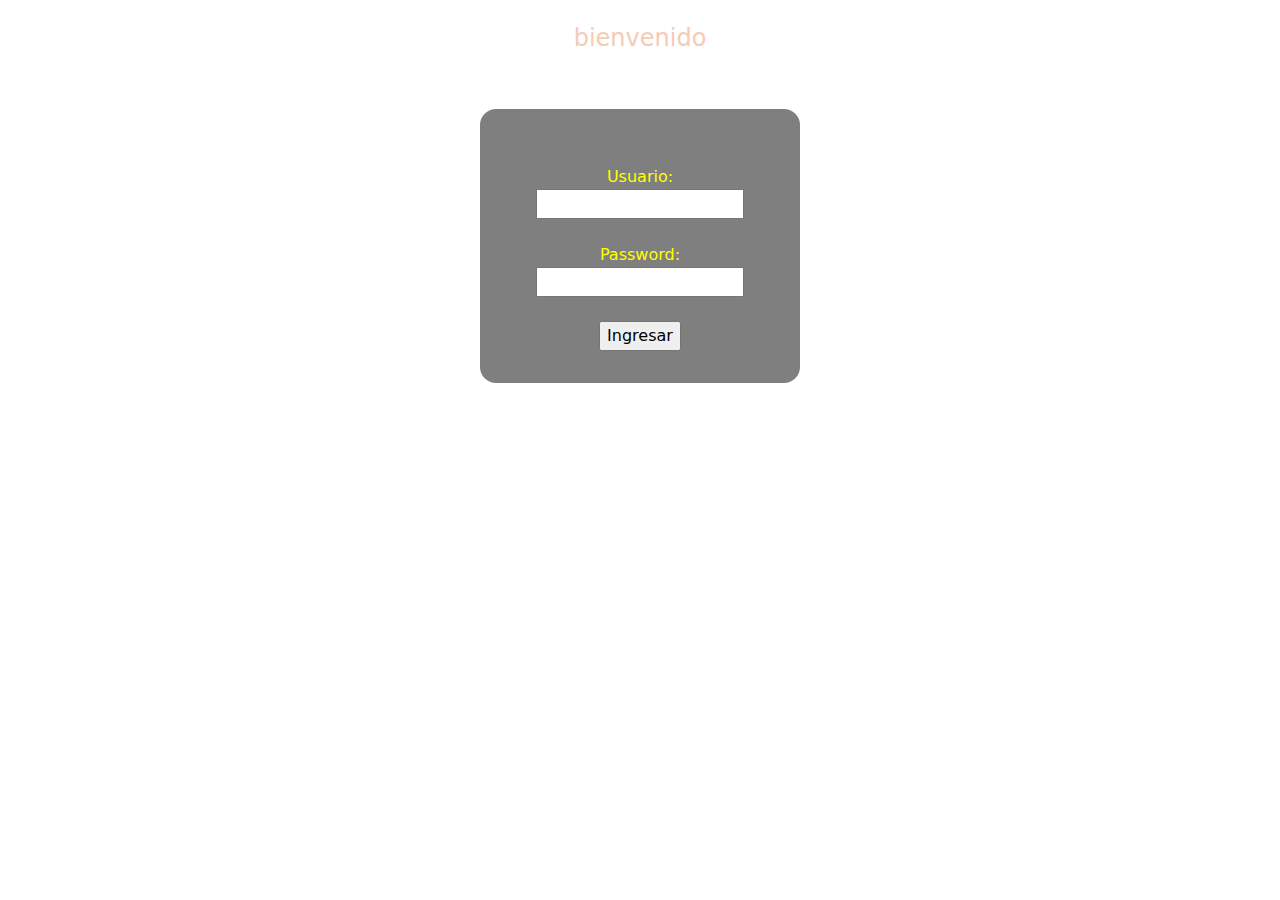
<file: index.html>
<!DOCTYPE html>
<html>
<head>
	<meta charset="utf-8">
	<meta name="viewport" content="width=device-width, initial-scale=1">
	<title>Validacion</title>
    <link href="proyecto/but5/css/bootstrap.min.css" rel="stylesheet">
    <link rel="stylesheet" href="proyecto/css/estilo.css">
</head>

<body>
	
	<br>
	<h1>bienvenido</h1>
	
	<br>
	<form action="" name="f1">
<center>
	<br>
					<div class="caja1">
		<br>
		<font>Usuario:</font> <input type="Password" name="clave1" size="20"></font>
		<br><br>
			<font>Password: <input type="Password" name="clave2" size="20"></font>
		<br><br>
			

	</form>
							  <input type="button" value="Ingresar" onclick="comprobarClave()">

	</div>
</center>
	<script src="proyecto/js/main.js"></script>
    <script src="proyecto/but5/js/bootstrap.min.js"></script>
</body>
</html>
</file>
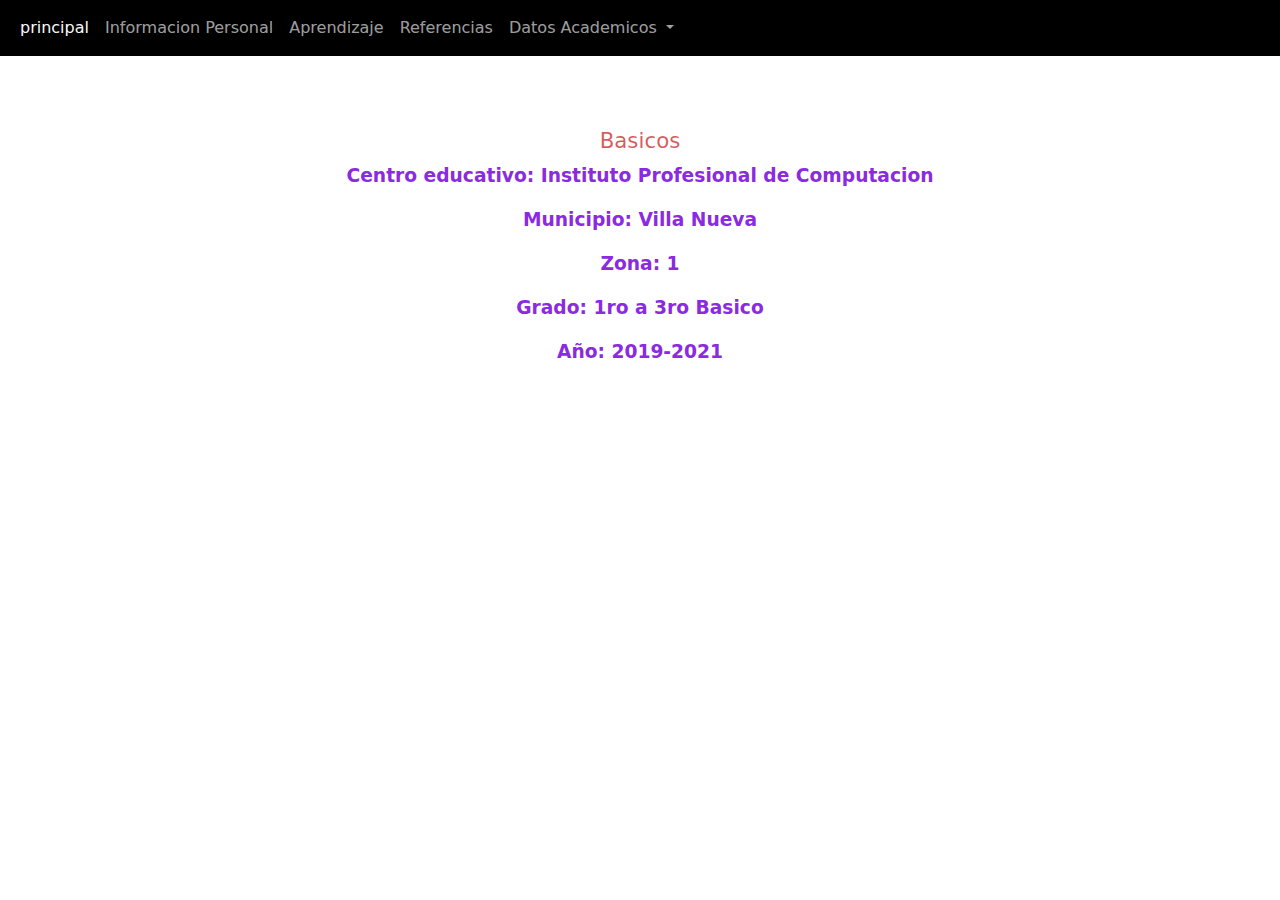
<file: proyecto/html/basicos.html>
<!DOCTYPE html>
<html lang="en">
<head>
    <meta charset="UTF-8">
    <meta http-equiv="X-UA-Compatible" content="IE=edge">
    <meta name="viewport" content="width=device-width, initial-scale=1.0">
    <title>Basico</title>
    <link href="../but5/css/bootstrap.min.css" rel="stylesheet">
    <script src="../but5/js/bootstrap.bundle.min.js"></script>
    <link rel="stylesheet" href="../css/estilo.css">
</head>
<body>
  <nav class="navbar navbar-expand-lg bg-black " data-bs-theme="dark">
    <div class="container-fluid">
      <button class="navbar-toggler" type="button" data-bs-toggle="collapse" data-bs-target="#navbarSupportedContent" aria-controls="navbarSupportedContent" aria-expanded="false" aria-label="Toggle navigation">
        <span class="navbar-toggler-icon"></span>
      </button>
      <div class="collapse navbar-collapse" id="navbarSupportedContent">
        <ul class="navbar-nav me-auto mb-2 mb-lg-0">
          <li class="nav-item">
            <a class="nav-link active" aria-current="page" href="principal.html">principal</a>
          </li>
          <li class="nav-item">
            <a class="nav-link" href="uno.html">Informacion Personal</a>
          </li>
          <li class="nav-item">
            <a class="nav-link" href="dos.html">Aprendizaje</a>
          </li>
    <li class="nav-item">
            <a class="nav-link" href="tres.html">Referencias</a>
          </li>
          <li class="nav-item dropdown">
            <a class="nav-link dropdown-toggle" href="#" role="button" data-bs-toggle="dropdown" aria-expanded="false">
              Datos Academicos
            </a>
            <ul class="dropdown-menu">
              <li><a class="dropdown-item" href="primaria.html">Primaria</a></li>
              <li><a class="dropdown-item" href="basicos.html">Basicos</a></li>
              <li><a class="dropdown-item" href="diversificado.html">Diversifica</a></li>
            </ul>
          </li>
        </ul>
      </div>
    </div>
  </nav>
	<br>
    <br><br>	
    <h2>Basicos</h2>
    <p align="center"><b>Centro educativo: Instituto Profesional de Computacion</b></p>
    <p align="center"><b>Municipio: Villa Nueva</b></p>
    <p align="center"><b>Zona: 1</b></p>
    <p align="center"><b>Grado: 1ro a 3ro Basico</b></p>
    <p align="center"><b>Año: 2019-2021</b></p>
</body>
</html>
</file>
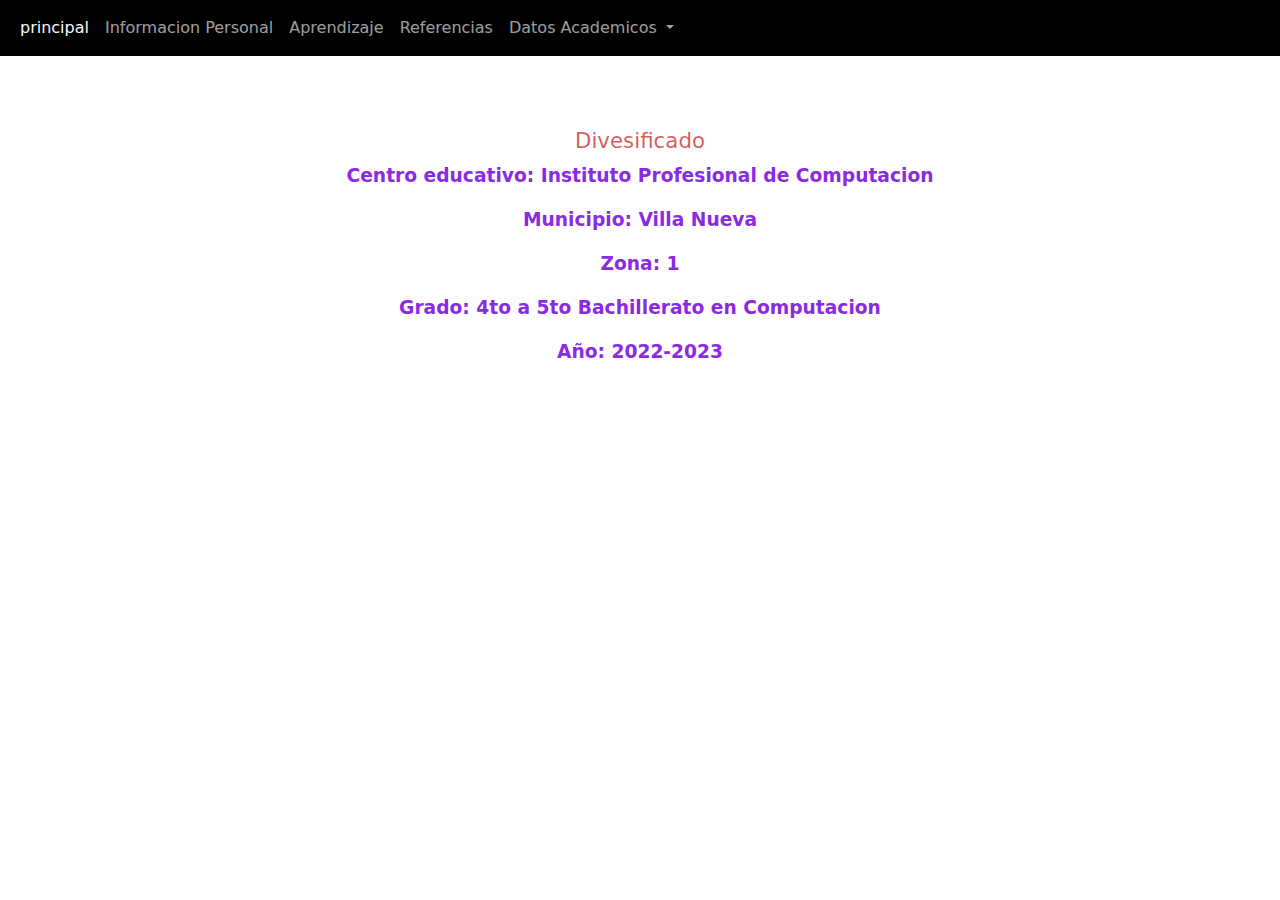
<file: proyecto/html/diversificado.html>
<!DOCTYPE html>
<html lang="en">
<head>
    <meta charset="UTF-8">
    <meta http-equiv="X-UA-Compatible" content="IE=edge">
    <meta name="viewport" content="width=device-width, initial-scale=1.0">
    <title>Diversificado</title>
    <link href="../but5/css/bootstrap.min.css" rel="stylesheet">
    <script src="../but5/js/bootstrap.bundle.min.js"></script>
    <link rel="stylesheet" href="../css/estilo.css">
</head>
<body>
  <nav class="navbar navbar-expand-lg bg-black " data-bs-theme="dark">
    <div class="container-fluid">
      <button class="navbar-toggler" type="button" data-bs-toggle="collapse" data-bs-target="#navbarSupportedContent" aria-controls="navbarSupportedContent" aria-expanded="false" aria-label="Toggle navigation">
        <span class="navbar-toggler-icon"></span>
      </button>
      <div class="collapse navbar-collapse" id="navbarSupportedContent">
        <ul class="navbar-nav me-auto mb-2 mb-lg-0">
          <li class="nav-item">
            <a class="nav-link active" aria-current="page" href="principal.html">principal</a>
          </li>
          <li class="nav-item">
            <a class="nav-link" href="uno.html">Informacion Personal</a>
          </li>
          <li class="nav-item">
            <a class="nav-link" href="dos.html">Aprendizaje</a>
          </li>
    <li class="nav-item">
            <a class="nav-link" href="tres.html">Referencias</a>
          </li>
          <li class="nav-item dropdown">
            <a class="nav-link dropdown-toggle" href="#" role="button" data-bs-toggle="dropdown" aria-expanded="false">
              Datos Academicos
            </a>
            <ul class="dropdown-menu">
              <li><a class="dropdown-item" href="primaria.html">Primaria</a></li>
              <li><a class="dropdown-item" href="basicos.html">Basicos</a></li>
              <li><a class="dropdown-item" href="diversificado.html">Diversifica</a></li>
            </ul>
          </li>
        </ul>
      </div>
    </div>
  </nav>
	<br>
		<br><br>		
        <h2>Divesificado</h2>
        <p align="center"><b>Centro educativo: Instituto Profesional de Computacion</b></p>
        <p align="center"><b>Municipio: Villa Nueva</b></p>
        <p align="center"><b>Zona: 1</b></p>
        <p align="center"><b>Grado: 4to a 5to Bachillerato en Computacion</b></p>
        <p align="center"><b>Año: 2022-2023</b></p>
</body>
</html>
</file>
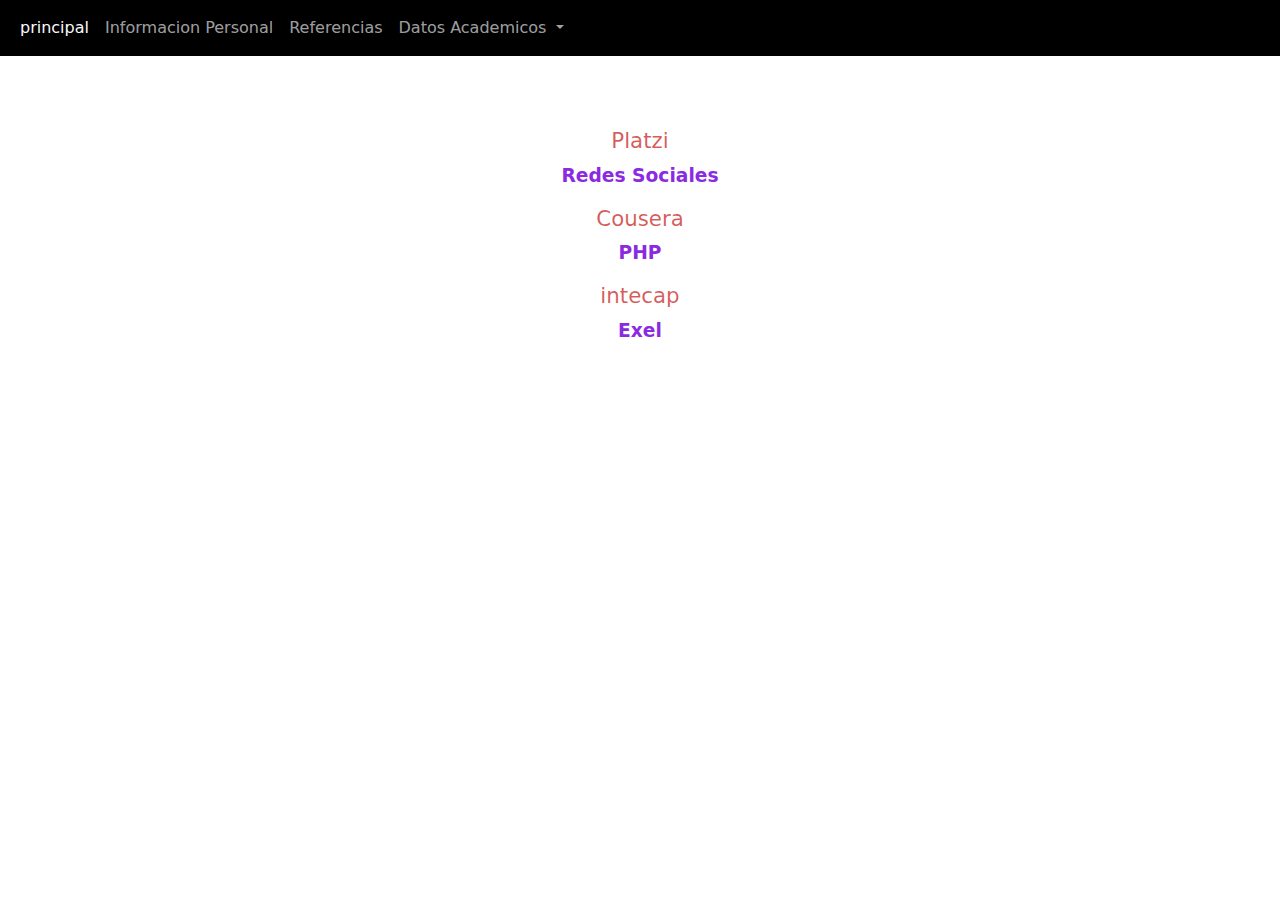
<file: proyecto/html/dos.html>
<!DOCTYPE html>
<html>
<head>
	<meta charset="utf-8">
	<meta name="viewport" content="width=device-width, initial-scale=1">
	<title>Cursos</title>
    <link href="../but5/css/bootstrap.min.css" rel="stylesheet">
    <script src="../but5/js/bootstrap.bundle.min.js"></script>
    <link rel="stylesheet" href="../css/estilo.css">
</head>

<body>

  <nav class="navbar navbar-expand-lg bg-black " data-bs-theme="dark">
    <div class="container-fluid">
      <button class="navbar-toggler" type="button" data-bs-toggle="collapse" data-bs-target="#navbarSupportedContent" aria-controls="navbarSupportedContent" aria-expanded="false" aria-label="Toggle navigation">
        <span class="navbar-toggler-icon"></span>
      </button>
      <div class="collapse navbar-collapse" id="navbarSupportedContent">
        <ul class="navbar-nav me-auto mb-2 mb-lg-0">
          <li class="nav-item">
            <a class="nav-link active" aria-current="page" href="principal.html">principal</a>
          </li>
          <li class="nav-item">
            <a class="nav-link" href="uno.html">Informacion Personal</a>
          </li>
    <li class="nav-item">
            <a class="nav-link" href="tres.html">Referencias</a>
          </li>
          <li class="nav-item dropdown">
            <a class="nav-link dropdown-toggle" href="#" role="button" data-bs-toggle="dropdown" aria-expanded="false">
              Datos Academicos
            </a>
            <ul class="dropdown-menu">
              <li><a class="dropdown-item" href="primaria.html">Primaria</a></li>
              <li><a class="dropdown-item" href="basicos.html">Basicos</a></li>
              <li><a class="dropdown-item" href="diversificado.html">Diversifica</a></li>
            </ul>
          </li>
        </ul>
      </div>
    </div>
  </nav>
	<br>
			<br><br>	
				<h2>Platzi</h2>
					<p align="center"><b>Redes Sociales</b></p>
					
				<h2>Cousera</h2>
					<p align="center"><b>PHP</b></p>
					
				<h2>intecap</h2>
					<p align="center"><b>Exel</b></p>
				
				
</body>
</html>
</file>
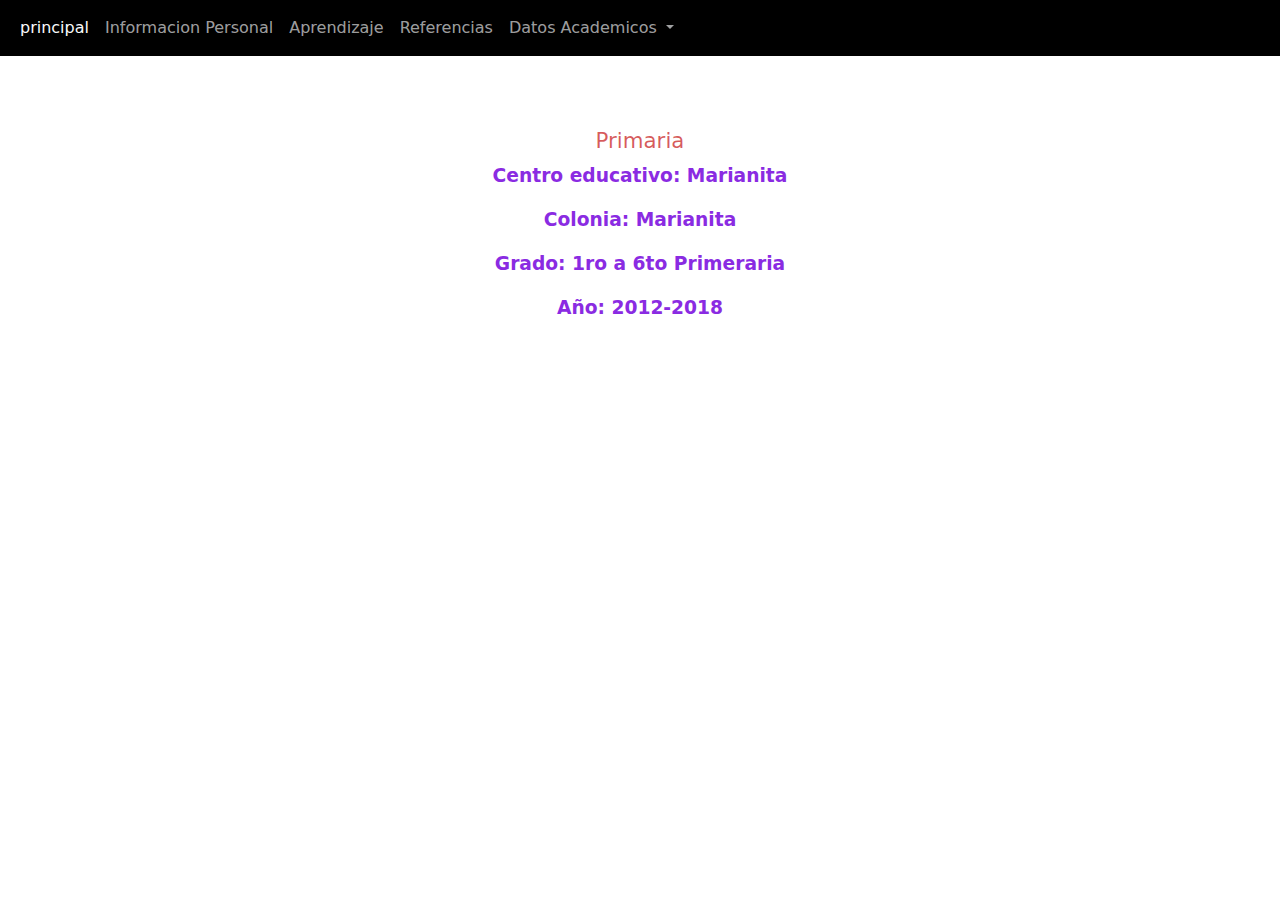
<file: proyecto/html/primaria.html>
<!DOCTYPE html>
<html lang="en">
<head>
    <meta charset="UTF-8">
    <meta http-equiv="X-UA-Compatible" content="IE=edge">
    <meta name="viewport" content="width=device-width, initial-scale=1.0">
    <title>Primaria</title>
    <link href="../but5/css/bootstrap.min.css" rel="stylesheet">
    <script src="../but5/js/bootstrap.bundle.min.js"></script>
    <link rel="stylesheet" href="../css/estilo.css">
</head>
<body>
  <nav class="navbar navbar-expand-lg bg-black " data-bs-theme="dark">
    <div class="container-fluid">
      <button class="navbar-toggler" type="button" data-bs-toggle="collapse" data-bs-target="#navbarSupportedContent" aria-controls="navbarSupportedContent" aria-expanded="false" aria-label="Toggle navigation">
        <span class="navbar-toggler-icon"></span>
      </button>
      <div class="collapse navbar-collapse" id="navbarSupportedContent">
        <ul class="navbar-nav me-auto mb-2 mb-lg-0">
          <li class="nav-item">
            <a class="nav-link active" aria-current="page" href="principal.html">principal</a>
          </li>
          <li class="nav-item">
            <a class="nav-link" href="uno.html">Informacion Personal</a>
          </li>
          <li class="nav-item">
            <a class="nav-link" href="dos.html">Aprendizaje</a>
          </li>
    <li class="nav-item">
            <a class="nav-link" href="tres.html">Referencias</a>
          </li>
          <li class="nav-item dropdown">
            <a class="nav-link dropdown-toggle" href="#" role="button" data-bs-toggle="dropdown" aria-expanded="false">
              Datos Academicos
            </a>
            <ul class="dropdown-menu">
              <li><a class="dropdown-item" href="primaria.html">Primaria</a></li>
              <li><a class="dropdown-item" href="basicos.html">Basicos</a></li>
              <li><a class="dropdown-item" href="diversificado.html">Diversifica</a></li>
            </ul>
          </li>
        </ul>
      </div>
    </div>
  </nav>
	<br>
		<br><br>		
        <h2>Primaria</h2>
        <p align="center"><b>Centro educativo: Marianita</b> </p>
        <p align="center"><b>Colonia: Marianita</b></p>
        <p align="center"><b>Grado: 1ro a 6to Primeraria</b></p>
        <p align="center"><b>Año: 2012-2018</b></p>
</body>
</html>
</file>
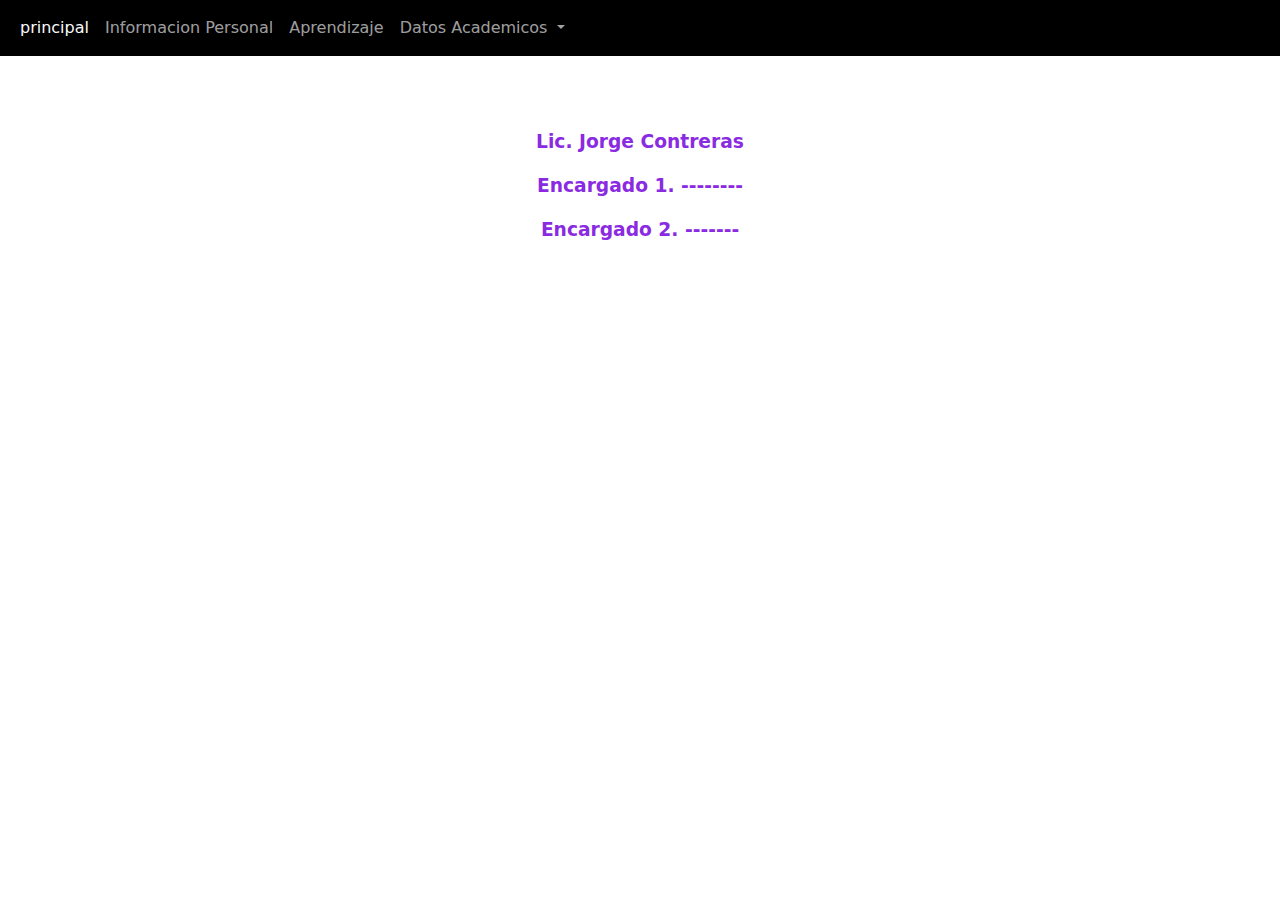
<file: proyecto/html/tres.html>
<!DOCTYPE html>
<html>
<head>
	<meta charset="utf-8">
	<meta name="viewport" content="width=device-width, initial-scale=1">
	<title>Referencias</title>
    <link href="../but5/css/bootstrap.min.css" rel="stylesheet">
    <script src="../but5/js/bootstrap.bundle.min.js"></script>
    <link rel="stylesheet" href="../css/estilo.css">
</head>

<body>
  <nav class="navbar navbar-expand-lg bg-black " data-bs-theme="dark">
    <div class="container-fluid">
      <button class="navbar-toggler" type="button" data-bs-toggle="collapse" data-bs-target="#navbarSupportedContent" aria-controls="navbarSupportedContent" aria-expanded="false" aria-label="Toggle navigation">
        <span class="navbar-toggler-icon"></span>
      </button>
      <div class="collapse navbar-collapse" id="navbarSupportedContent">
        <ul class="navbar-nav me-auto mb-2 mb-lg-0">
          <li class="nav-item">
            <a class="nav-link active" aria-current="page" href="principal.html">principal</a>
          </li>
          <li class="nav-item">
            <a class="nav-link" href="uno.html">Informacion Personal</a>
          </li>
    <li class="nav-item">
            <a class="nav-link" href="dos.html">Aprendizaje</a>
          </li>
          <li class="nav-item dropdown">
            <a class="nav-link dropdown-toggle" href="#" role="button" data-bs-toggle="dropdown" aria-expanded="false">
              Datos Academicos
            </a>
            <ul class="dropdown-menu">
              <li><a class="dropdown-item" href="primaria.html">Primaria</a></li>
              <li><a class="dropdown-item" href="basicos.html">Basicos</a></li>
              <li><a class="dropdown-item" href="diversificado.html">Diversifica</a></li>
            </ul>
          </li>
        </ul>
      </div>
    </div>
  </nav>
	<br>
		<br><br>		
	<p align="center"><b> Lic. Jorge Contreras</b></p>
	
	<p align="center"><b> Encargado 1. --------</b> </p>
	
	<p align="center"> <b> Encargado 2. -------</b></p>
	<
</body>
</html>
</file>
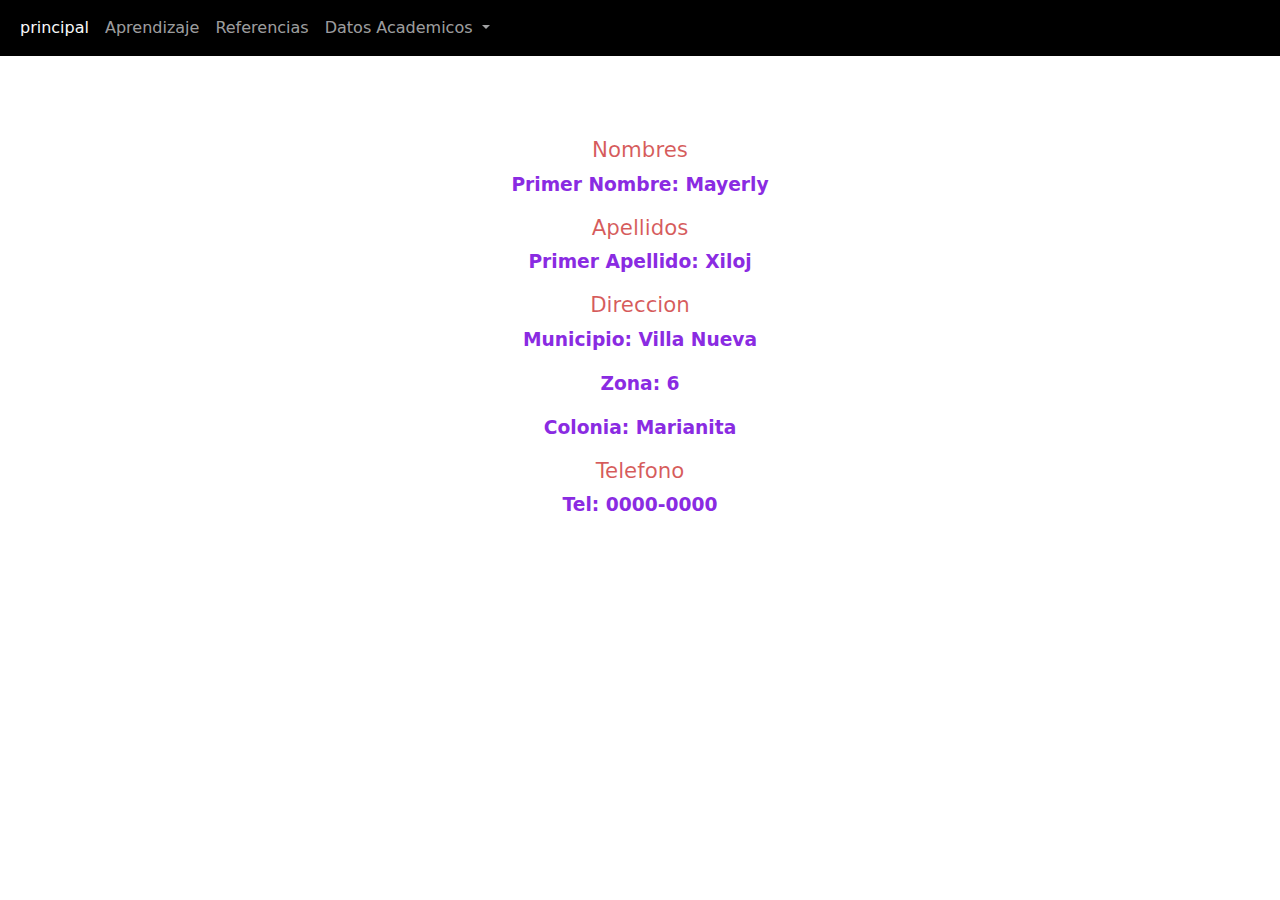
<file: proyecto/html/uno.html>
<!DOCTYPE html>
<html>
<head>
	<meta charset="utf-8">
	<meta name="viewport" content="width=device-width, initial-scale=1">
	<title>Informacion Personal</title>
    <link href="../but5/css/bootstrap.min.css" rel="stylesheet">
    <script src="../but5/js/bootstrap.bundle.min.js"></script>
    <link rel="stylesheet" href="../css/estilo.css">
</head>

<body>
  <nav class="navbar navbar-expand-lg bg-black " data-bs-theme="dark">
    <div class="container-fluid">
      <button class="navbar-toggler" type="button" data-bs-toggle="collapse" data-bs-target="#navbarSupportedContent" aria-controls="navbarSupportedContent" aria-expanded="false" aria-label="Toggle navigation">
        <span class="navbar-toggler-icon"></span>
      </button>
      <div class="collapse navbar-collapse" id="navbarSupportedContent">
        <ul class="navbar-nav me-auto mb-2 mb-lg-0">
          <li class="nav-item">
            <a class="nav-link active" aria-current="page" href="principal.html">principal</a>
          </li>
          <li class="nav-item">
            <a class="nav-link" href="dos.html">Aprendizaje</a>
          </li>
    <li class="nav-item">
            <a class="nav-link" href="tres.html">Referencias</a>
          </li>
          <li class="nav-item dropdown">
            <a class="nav-link dropdown-toggle" href="#" role="button" data-bs-toggle="dropdown" aria-expanded="false">
              Datos Academicos
            </a>
            <ul class="dropdown-menu">
              <li><a class="dropdown-item" href="primaria.html">Primaria</a></li>
              <li><a class="dropdown-item" href="basicos.html">Basicos</a></li>
              <li><a class="dropdown-item" href="diversificado.html">Diversifica</a></li>
            </ul>
          </li>
        </ul>
      </div>
    </div>
  </nav>
      <hr color = "blue">
		<br><br>			
			<h2>Nombres</h2>
			<p align="center"><b>Primer Nombre: Mayerly</b></p> 
			
			<h2>Apellidos</h2>
			<p align="center"><b>Primer Apellido: Xiloj</b></p>
			
			<h2>Direccion</h2>
			<p align="center"><b>Municipio: Villa Nueva</b></p>
			<p align="center"><b>Zona: 6</b></p>
			<p align="center"><b>Colonia: Marianita</b></p>
			
			<h2>Telefono</h2>
			<p align="center"><b>Tel: 0000-0000</p>
            
</body>
</html>
</file>
<file: proyecto/css/estilo.css>
p{
	color:blueviolet;
	font-size: 14pt;
}
h1{
	color: rgb(245, 203, 179);
	text-align: center;
	font-size: 18pt;
}

h2{
	color: rgba(199, 28, 28, 0.719);
	text-align: center;
	font-size: 16pt;
}

body{
	background-image: url('https://i.pinimg.com/originals/93/c9/8b/93c98badebf9a953abae351407db0670.jpg');
	background-repeat: no-repeat;
	background-attachment: fixed;
	background-size: cover;
	color: #FFFFFF;
}

font{
	color: yellow;
}

.caja1
{
	background-color: rgba(0, 0, 0, .5);
	width:20em;
    height: auto;
    position: relative;
    margin: auto;
    padding: 2em;
	border-radius: 1em;
	color:black;


}
</file>
